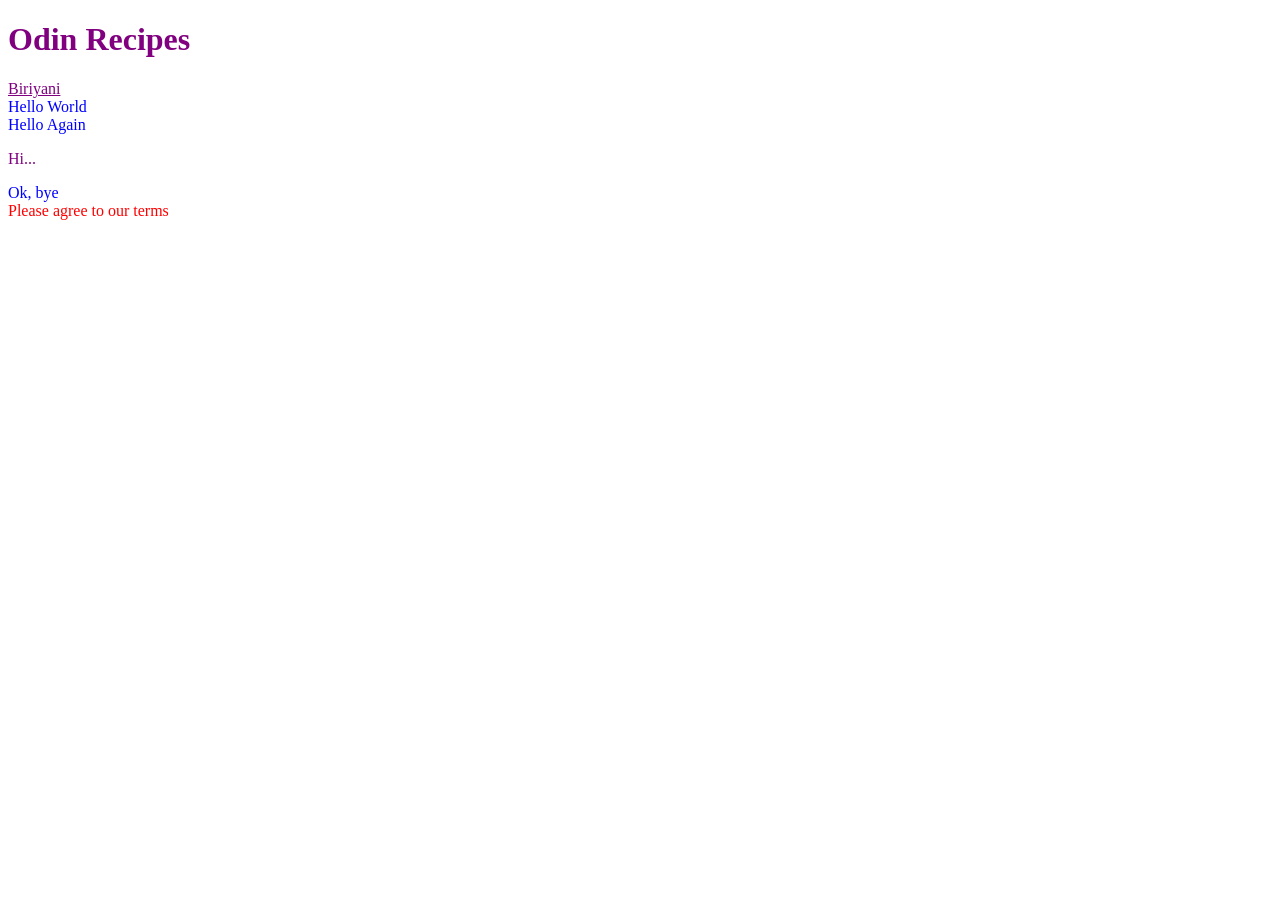
<file: index.html>
<!doctype html>
<html lang="en">
  <head>
    <meta charset="UTF-8" />
    <meta name="viewport" content="width=device-width, initial-scale=1.0" />
    <title>Document</title>
    <link rel="stylesheet" href="styles.css" />
  </head>
  <body>
    <h1>Odin Recipes</h1>
    <a href="recipes/biriyani.html">Biriyani</a>
    <div>Hello World</div>
    <div>Hello Again</div>
    <p>Hi...</p>
    <div>Ok, bye</div>
    <div class="alert-text">Please agree to our terms</div>
  </body>
</html>
</file>
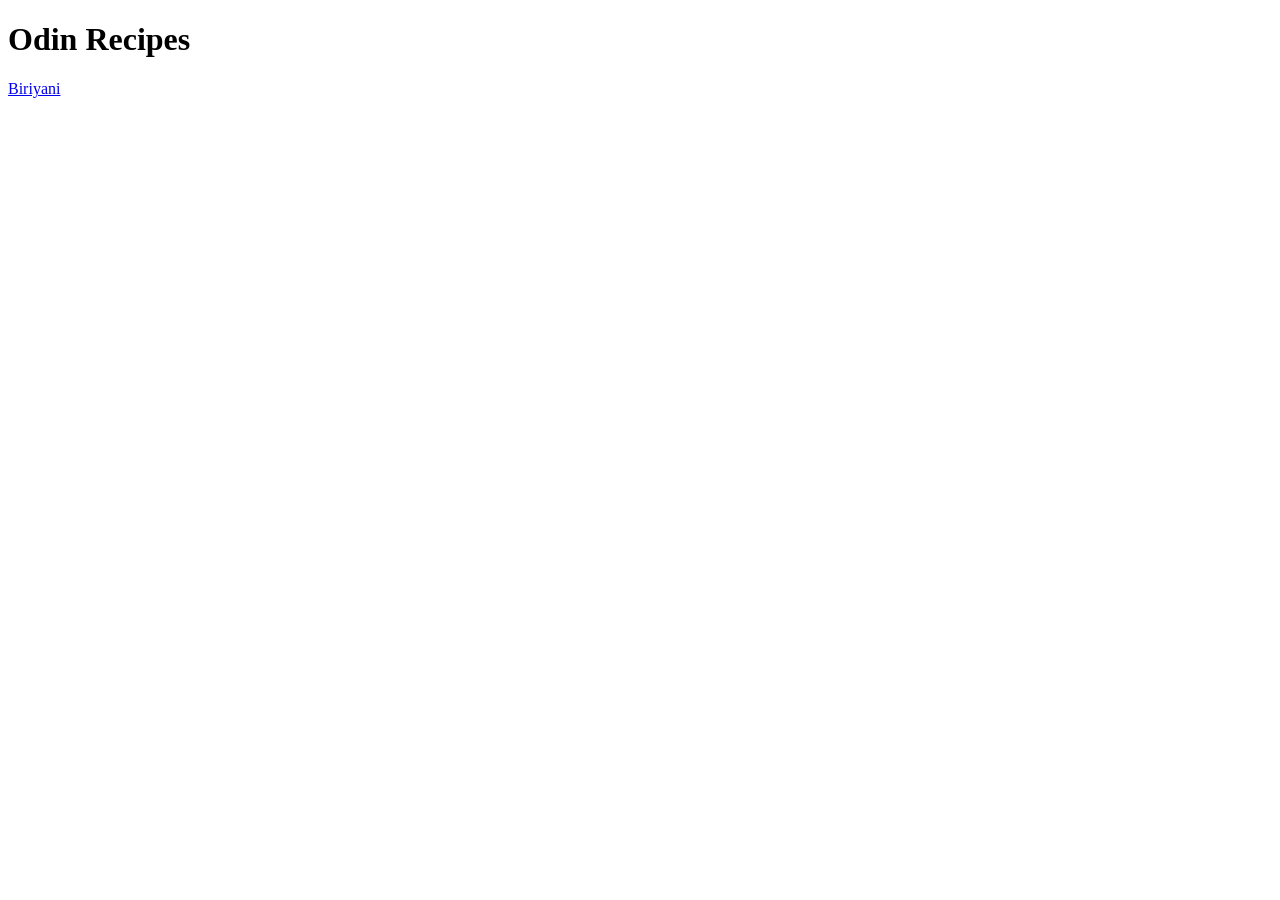
<file: .index.html>
<!doctype html>
<html lang="en">
  <head>
    <meta charset="UTF-8" />
    <meta name="viewport" content="width=device-width, initial-scale=1.0" />
    <title>Document</title>
  </head>
  <body>
    <h1>Odin Recipes</h1>
    <a href="/recipes/biriyani.html">Biriyani</a>
  </body>
</html>
</file>
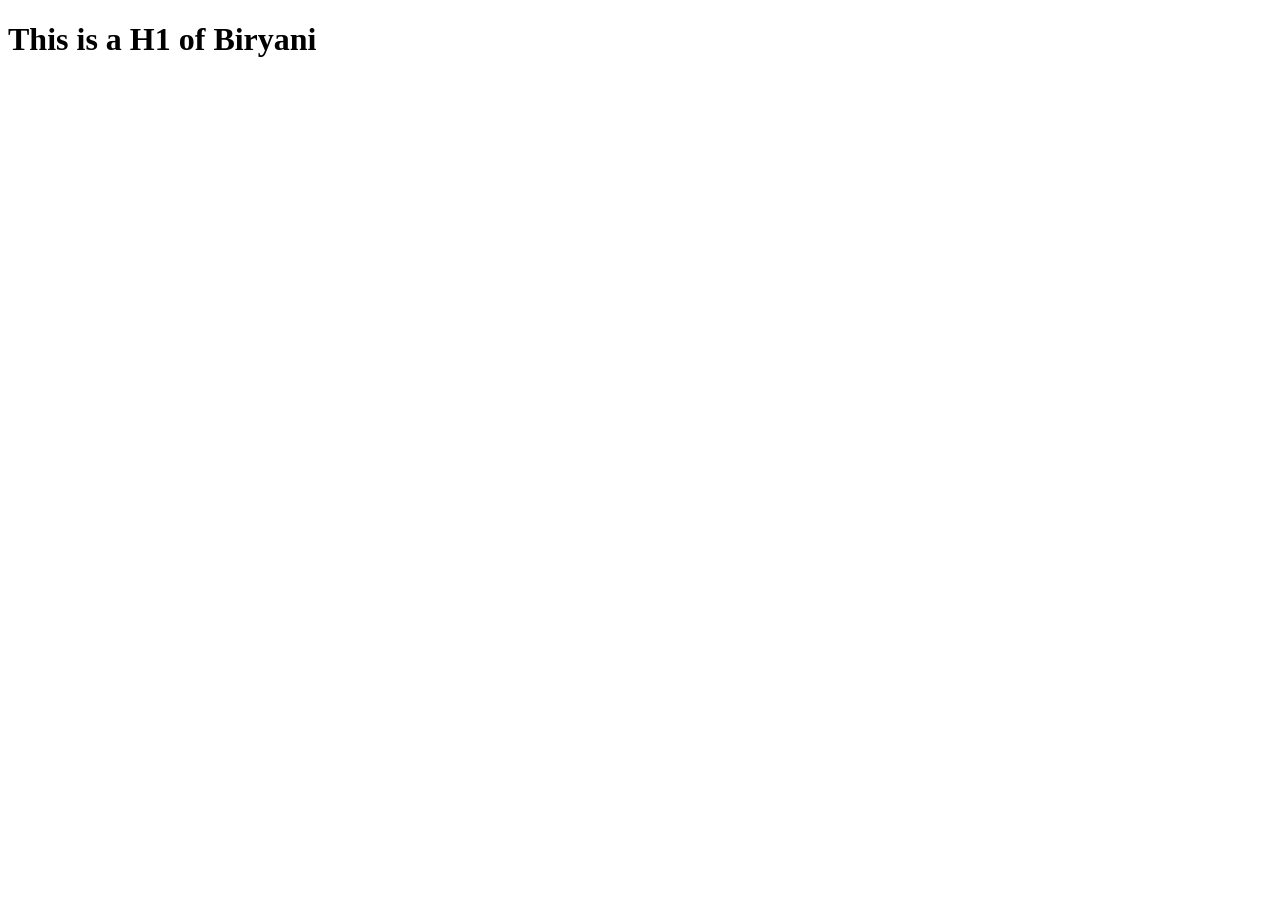
<file: recipes/.biriyani.html>
<!doctype html>
<html lang="en">
  <head>
    <meta charset="UTF-8" />
    <meta name="viewport" content="width=device-width, initial-scale=1.0" />
    <title>Document</title>
  </head>
  <body>
    <h1>This is a H1 of Biryani</h1>
  </body>
</html>
</file>
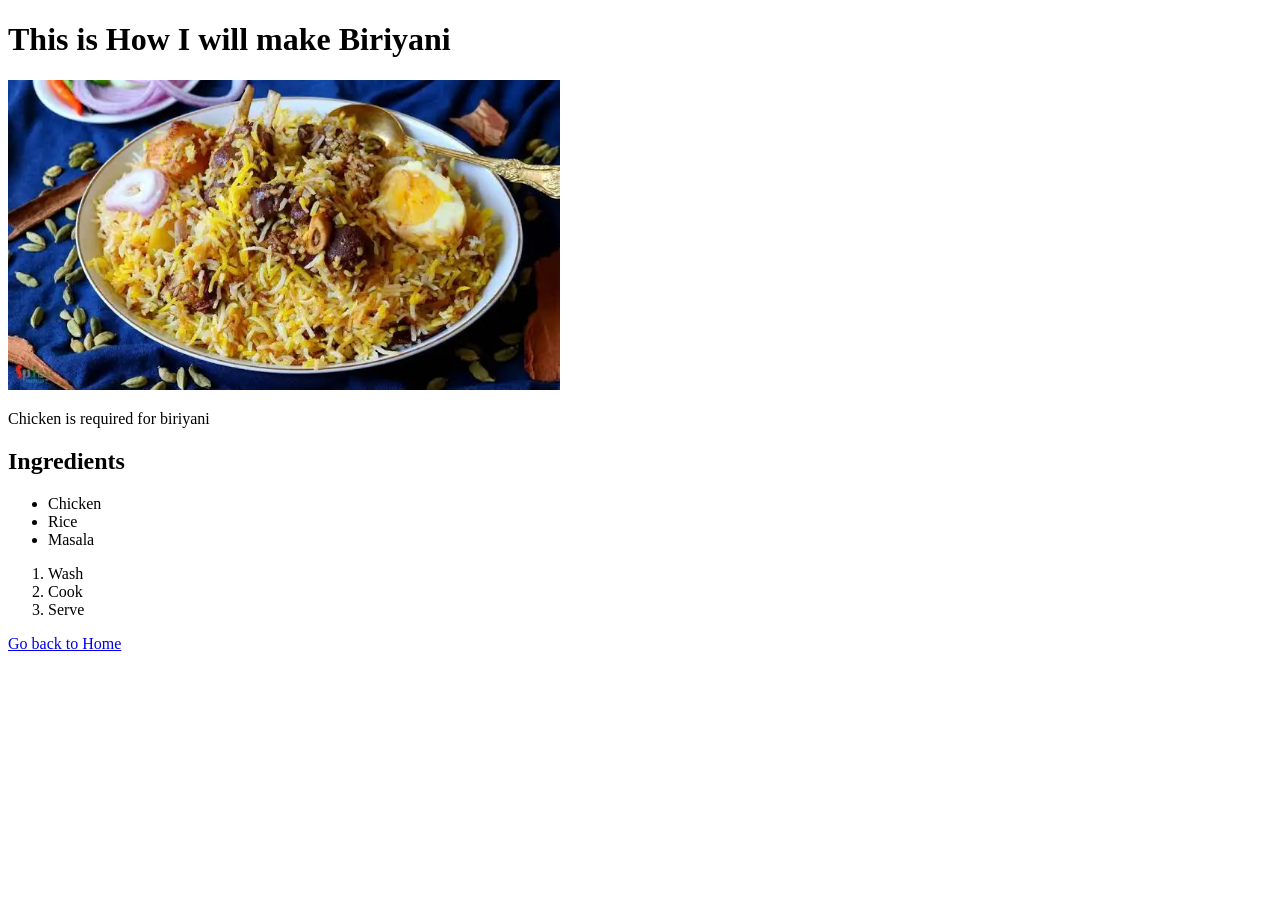
<file: recipes/biriyani.html>
<!doctype html>
<html lang="en">
  <head>
    <meta charset="UTF-8" />
    <meta name="viewport" content="width=<device-width>, initial-scale=1.0" />
    <title>Document</title>
  </head>
  <body>
    <h1>This is How I will make Biriyani</h1>
    <img src="../images/biriyani.webp" height="310" weight="310" /><br />
    <p>Chicken is required for biriyani</p>
    <h2>Ingredients</h2>
    <ul>
      <li>Chicken</li>
      <li>Rice</li>
      <li>Masala</li>
    </ul>
    <ol>
      <li>Wash</li>
      <li>Cook</li>
      <li>Serve</li>
    </ol>

    <a href="../index.html">Go back to Home</a>
  </body>
</html>
</file>
<file: styles.css>
* {
  color: purple;
}
div {
  color: blue;
}
.alert-text {
  color: red;
}
</file>
